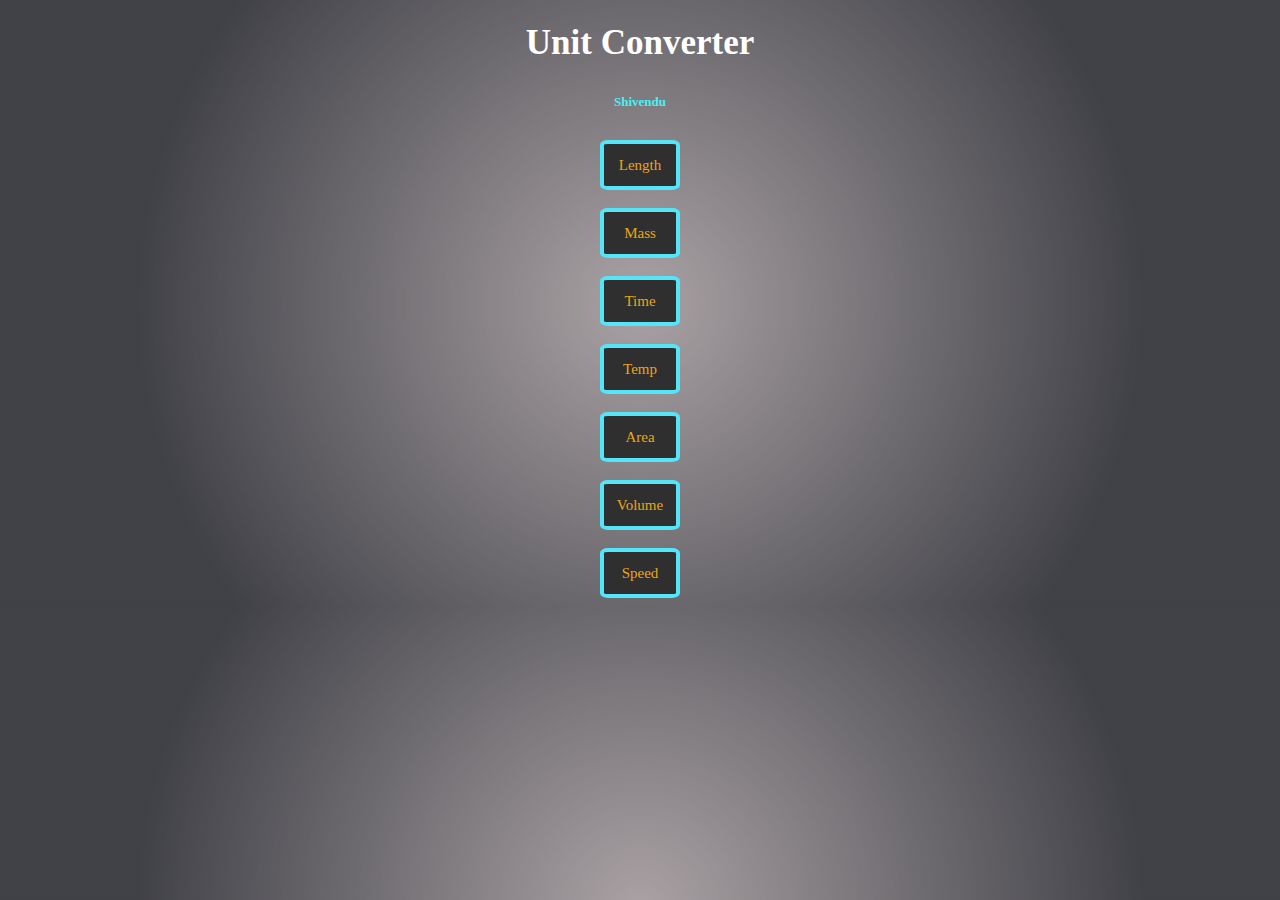
<file: index.html>
<!DOCTYPE html>
    <html lang="en">
       <head>
        <meta charset="UTF-8">
        <meta http-equiv="X-UA-Compatible" content="IE=edge">
        <meta name="viewport" content="width=device-width, initial-scale=1.0">
        <link rel="stylesheet" href="style.css">
        <script src="script.js"></script>
        <title>Unit Converter</title>
    </head>
    <body>
    <div id="menu">
    <h1>Unit Converter</h1>
    <h6>Shivendu</h6>
    <input type="button" id="buttl" value="Length" onclick="showLen()"><br><br>
    <input type="button" id="buttm" value="Mass" onclick="showMas()"><br><br>
    <input type="button" id="buttti" value="Time" onclick="showTim()"><br><br>
    <input type="button" id="butttm" value="Temp" onclick="showTemp()"><br><br>
    <input type="button" id="butta" value="Area" onclick="showAr()"><br><br>
    <input type="button" id="buttv" value="Volume" onclick="showVol()"><br><br>
    <input type="button" id="butts" value="Speed" onclick="showSpd()">
    </div>
    
    <div id="length">
    <p id="title">Length<p>
    <input type="button" onclick="showMenu()" value="back" id="back"><br><br>
    <input type="number" id="inputl" onInput="resultLen()">
    <br>
    <form id="fm">
    From :
    <select id="froml" onChange="resultLen()">
        <option value="1" select="selected">metre</option>
        <option value="2">kilometre</option>
        <option value="3">inch</option>
        <option value="4">foot</option>
        <option value="5">mile</option>
        <option value="6">yard</option>
        <option value="7">centimetre</option>
        <option value="8">nautical mile</option>
    </select>
    <br>
    <br>
    
    To &nbsp; : 
    <select id="tol" onChange="resultLen()">
        <option value="1" select="selected">metre</option>
        <option value="2">kilometre</option>
        <option value="3">inch</option>
        <option value="4">foot</option>
        <option value="5">mile</option>
        <option value="6">yard</option>
        <option value="7">centimetre</option>
        <option value="8">nautical mile</option>
    </select>
    </form>
    <br>
    <p id="ans"></p>
    </div>
    
    <div id="mass">
    <p id="title">Mass<p>
    <input type="button" onclick="showMenu()" value="back" id="back"><br><br>
    <input type="number" id="inputm" onInput="resultMas()">
    <br>
    <form id="fm">
    From :
    <select id="fromm" onChange="resultMas()">
        <option value="1" select="selected">gram</option>
        <option value="2">kilogram</option>
        <option value="3">milligram</option>
        <option value="4">pound</option>
        <option value="5">ounce</option>
        <option value="6">imperial ton</option>
        <option value="7">us ton</option>
        <option value="8">metric ton</option>
    </select>
    <br>
    <br>
    To &nbsp; : 
     <select id="tom" onChange="resultMas()">
        <option value="1" select="selected">gram</option>
        <option value="2">kilogram</option>
        <option value="3">milligram</option>
        <option value="4">pound</option>
        <option value="5">ounce</option>
        <option value="6">imperial ton</option>
        <option value="7">us ton</option>
        <option value="8">metric ton</option>
    </select>
    </form>
    <br>
    <p id="ansm"></p>
    </div>
    
    <div id="time">
    <p id="title">Time<p>
    <input type="button" onclick="showMenu()" value="back" id="back"><br><br>
    <input type="number" id="inputti" onInput="resultTi()">
    <br>
    <form id="fm">
    From :
    <select id="fromti" onChange="resultTi()">
        <option value="1" select="selected">second</option>
        <option value="2">minute</option>
        <option value="3">hour</option>
        <option value="4">day</option>
        <option value="5">week</option>
        <option value="6">month</option>
        <option value="7">year</option>
    </select>
    <br>
    <br>
    
    To &nbsp; : 
    <select id="toti" onChange="resultTi()">
        <option value="1" select="selected">second</option>
        <option value="2">minute</option>
        <option value="3">hour</option>
        <option value="4">day</option>
        <option value="5">week</option>
        <option value="6">month</option>
        <option value="7">year</option>
    </select>
    </form>
    <br>
    <p id="ansti"></p>
    </div>
    
    <div id="temperature">
    <p id="title">Temperature<p>
    <input type="button" onclick="showMenu()" value="back" id="back"><br><br>
    <input type="number" id="inputte" onInput="resultTe()">
    <br>
    <form id="fm">
    From :
    <select id="fromte" onChange="resultTe()">
        <option value="1" select="selected">celsius</option>
        <option value="2">fahrenheit</option>
        <option value="3">kelvin</option>
    </select>
    <br>
    <br>
    
    To &nbsp; : 
    <select id="tote" onChange="resultTe()">
        <option value="1" select="selected">celsius</option>
        <option value="2">fahrenheit</option>
        <option value="3">kelvin</option>
    </select>
    </form>
    <br>
    <p id="anste"></p>
    </div>
    
    <div id="area">
    <p id="title">Area<p>
    <input type="button" onclick="showMenu()" value="back" id="back"><br><br>
    <input type="number" id="inputar" onInput="resultAr()">
    <br>
    <form id="fm">
    From :
    <select id="fromar" onChange="resultAr()">
        <option value="1" select="selected">Sqr m</option>
        <option value="2">Sqr km</option>
        <option value="3">Sqr mi</option>
        <option value="4">Sqr yd</option>
        <option value="5">Sqr ft</option>
        <option value="6">Sqr in</option>
        <option value="7">Hectare</option>
        <option value="8">Acre</option>
    </select>
    <br>
    <br>
    
    To &nbsp; : 
    <select id="toar" onChange="resultAr()">
        <option value="1" select="selected">Sqr m</option>
        <option value="2">Sqr km</option>
        <option value="3">Sqr mi</option>
        <option value="4">Sqr yd</option>
        <option value="5">Sqr ft</option>
        <option value="6">Sqr in</option>
        <option value="7">Hectare</option>
        <option value="8">Acre</option>
    </select>
    </form>
    <br>
    <p id="ansar"></p>
    </div>
    
    <div id="volume">
    <p id="title">Volume<p>
    <input type="button" onclick="showMenu()" value="back" id="back"><br><br>
    <input type="number" id="inputvol" onInput="resultVol()">
    <br>
    <form id="fm">
    From :
    <select id="fromvol" onChange="resultVol()">
        <option value="1" select="selected">Cubic m</option>
        <option value="2">Litre</option>
        <option value="3">Cubic cm/Millilitre</option>
        <option value="4">Cubic foot</option>
        <option value="5">Cubic inch</option>
        <option value="6">US gallon</option>
        <option value="7">Imperial gallon</option>
    </select>
    <br>
    <br>
    
    To &nbsp; : 
    <select id="tovol" onChange="resultVol()">
        <option value="1" select="selected">Cubic m</option>
        <option value="2">Litre</option>
        <option value="3">Cubic cm/Millilitre</option>
        <option value="4">Cubic foot</option>
        <option value="5">Cubic inch</option>
        <option value="6">US gallon</option>
        <option value="7">Imperial gallon</option>
    </select>
    </form>
    <br>
    <p id="ansvol"></p>
    </div>
    
    <div id="speed">
    <p id="title">Speed<p>
    <input type="button" onclick="showMenu()" value="back" id="back"><br><br>
    <input type="number" id="inputspd" onInput="resultSpd()">
    <br>
    <form id="fm">
    From :
    <select id="fromspd" onChange="resultSpd()">
        <option value="1" select="selected">Metre per second</option>
        <option value="2">Foot per second</option>
        <option value="3">Kilometre per hour</option>
        <option value="4">Mile per hour</option>
        <option value="5">Knot</option>
    </select>
    <br>
    <br>
    
    To &nbsp; : 
    <select id="tospd" onChange="resultSpd()">
        <option value="1" select="selected">Metre per second</option>
        <option value="2">Foot per second</option>
        <option value="3">Kilometre per hour</option>
        <option value="4">Mile per hour</option>
        <option value="5">Knot</option>
    </select>
    </form>
    <br>
    <p id="ansspd"></p>
    </div>
    
 
</body>
</html>
</file>
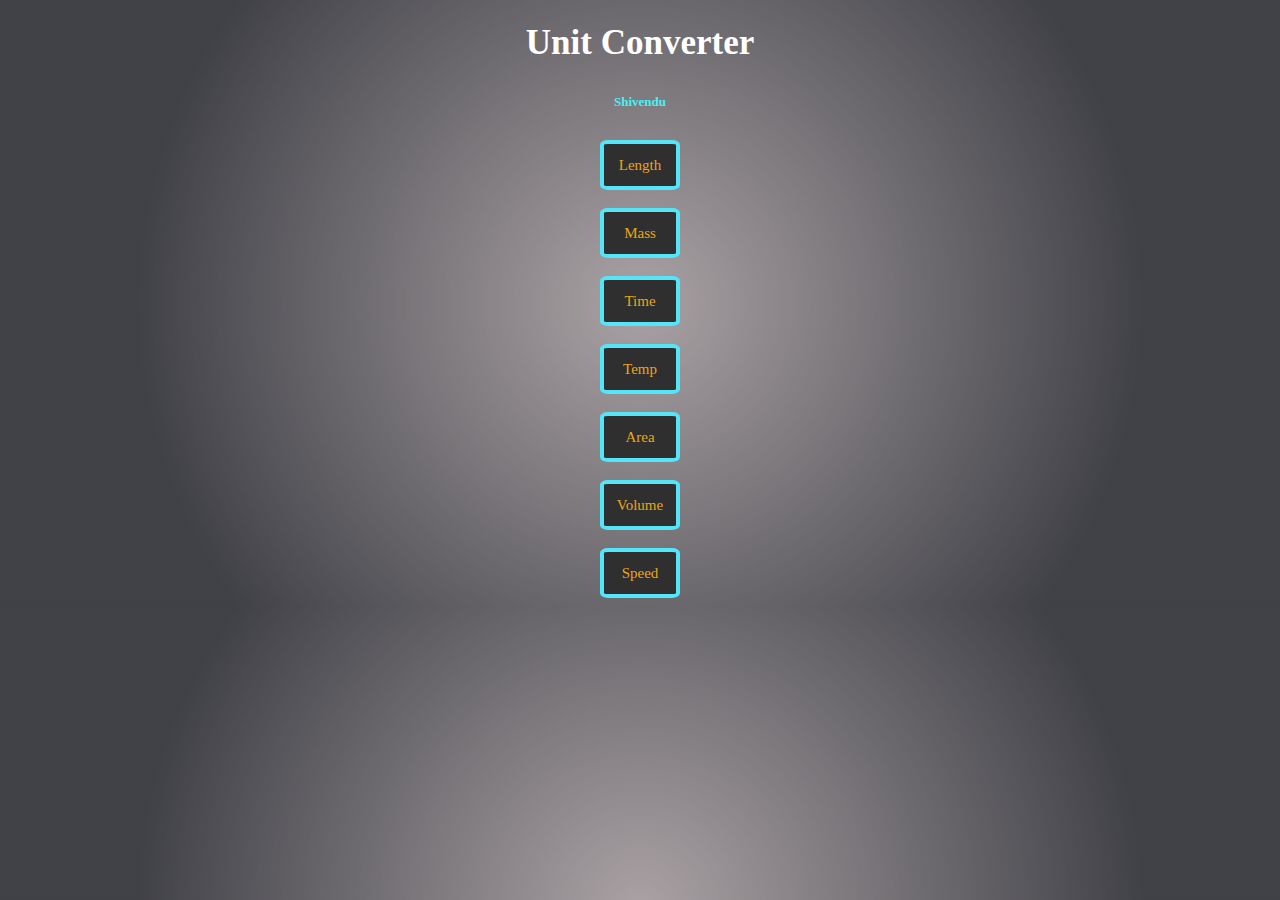
<file: unit.html>
<!DOCTYPE html>
    <html lang="en">
       <head>
        <meta charset="UTF-8">
        <meta http-equiv="X-UA-Compatible" content="IE=edge">
        <meta name="viewport" content="width=device-width, initial-scale=1.0">
        <link rel="stylesheet" href="style.css">
        <script src="script.js"></script>
        <title>Unit Converter</title>
    </head>
    <body>
    <div id="menu">
    <h1>Unit Converter</h1>
    <h6>Shivendu</h6>
    <input type="button" id="buttl" value="Length" onclick="showLen()"><br><br>
    <input type="button" id="buttm" value="Mass" onclick="showMas()"><br><br>
    <input type="button" id="buttti" value="Time" onclick="showTim()"><br><br>
    <input type="button" id="butttm" value="Temp" onclick="showTemp()"><br><br>
    <input type="button" id="butta" value="Area" onclick="showAr()"><br><br>
    <input type="button" id="buttv" value="Volume" onclick="showVol()"><br><br>
    <input type="button" id="butts" value="Speed" onclick="showSpd()">
    </div>
    
    <div id="length">
    <p id="title">Length<p>
    <input type="button" onclick="showMenu()" value="back" id="back"><br><br>
    <input type="number" id="inputl" onInput="resultLen()">
    <br>
    <form id="fm">
    From :
    <select id="froml" onChange="resultLen()">
        <option value="1" select="selected">metre</option>
        <option value="2">kilometre</option>
        <option value="3">inch</option>
        <option value="4">foot</option>
        <option value="5">mile</option>
        <option value="6">yard</option>
        <option value="7">centimetre</option>
        <option value="8">nautical mile</option>
    </select>
    <br>
    <br>
    
    To &nbsp; : 
    <select id="tol" onChange="resultLen()">
        <option value="1" select="selected">metre</option>
        <option value="2">kilometre</option>
        <option value="3">inch</option>
        <option value="4">foot</option>
        <option value="5">mile</option>
        <option value="6">yard</option>
        <option value="7">centimetre</option>
        <option value="8">nautical mile</option>
    </select>
    </form>
    <br>
    <p id="ans"></p>
    </div>
    
    <div id="mass">
    <p id="title">Mass<p>
    <input type="button" onclick="showMenu()" value="back" id="back"><br><br>
    <input type="number" id="inputm" onInput="resultMas()">
    <br>
    <form id="fm">
    From :
    <select id="fromm" onChange="resultMas()">
        <option value="1" select="selected">gram</option>
        <option value="2">kilogram</option>
        <option value="3">milligram</option>
        <option value="4">pound</option>
        <option value="5">ounce</option>
        <option value="6">imperial ton</option>
        <option value="7">us ton</option>
        <option value="8">metric ton</option>
    </select>
    <br>
    <br>
    To &nbsp; : 
     <select id="tom" onChange="resultMas()">
        <option value="1" select="selected">gram</option>
        <option value="2">kilogram</option>
        <option value="3">milligram</option>
        <option value="4">pound</option>
        <option value="5">ounce</option>
        <option value="6">imperial ton</option>
        <option value="7">us ton</option>
        <option value="8">metric ton</option>
    </select>
    </form>
    <br>
    <p id="ansm"></p>
    </div>
    
    <div id="time">
    <p id="title">Time<p>
    <input type="button" onclick="showMenu()" value="back" id="back"><br><br>
    <input type="number" id="inputti" onInput="resultTi()">
    <br>
    <form id="fm">
    From :
    <select id="fromti" onChange="resultTi()">
        <option value="1" select="selected">second</option>
        <option value="2">minute</option>
        <option value="3">hour</option>
        <option value="4">day</option>
        <option value="5">week</option>
        <option value="6">month</option>
        <option value="7">year</option>
    </select>
    <br>
    <br>
    
    To &nbsp; : 
    <select id="toti" onChange="resultTi()">
        <option value="1" select="selected">second</option>
        <option value="2">minute</option>
        <option value="3">hour</option>
        <option value="4">day</option>
        <option value="5">week</option>
        <option value="6">month</option>
        <option value="7">year</option>
    </select>
    </form>
    <br>
    <p id="ansti"></p>
    </div>
    
    <div id="temperature">
    <p id="title">Temperature<p>
    <input type="button" onclick="showMenu()" value="back" id="back"><br><br>
    <input type="number" id="inputte" onInput="resultTe()">
    <br>
    <form id="fm">
    From :
    <select id="fromte" onChange="resultTe()">
        <option value="1" select="selected">celsius</option>
        <option value="2">fahrenheit</option>
        <option value="3">kelvin</option>
    </select>
    <br>
    <br>
    
    To &nbsp; : 
    <select id="tote" onChange="resultTe()">
        <option value="1" select="selected">celsius</option>
        <option value="2">fahrenheit</option>
        <option value="3">kelvin</option>
    </select>
    </form>
    <br>
    <p id="anste"></p>
    </div>
    
    <div id="area">
    <p id="title">Area<p>
    <input type="button" onclick="showMenu()" value="back" id="back"><br><br>
    <input type="number" id="inputar" onInput="resultAr()">
    <br>
    <form id="fm">
    From :
    <select id="fromar" onChange="resultAr()">
        <option value="1" select="selected">Sqr m</option>
        <option value="2">Sqr km</option>
        <option value="3">Sqr mi</option>
        <option value="4">Sqr yd</option>
        <option value="5">Sqr ft</option>
        <option value="6">Sqr in</option>
        <option value="7">Hectare</option>
        <option value="8">Acre</option>
    </select>
    <br>
    <br>
    
    To &nbsp; : 
    <select id="toar" onChange="resultAr()">
        <option value="1" select="selected">Sqr m</option>
        <option value="2">Sqr km</option>
        <option value="3">Sqr mi</option>
        <option value="4">Sqr yd</option>
        <option value="5">Sqr ft</option>
        <option value="6">Sqr in</option>
        <option value="7">Hectare</option>
        <option value="8">Acre</option>
    </select>
    </form>
    <br>
    <p id="ansar"></p>
    </div>
    
    <div id="volume">
    <p id="title">Volume<p>
    <input type="button" onclick="showMenu()" value="back" id="back"><br><br>
    <input type="number" id="inputvol" onInput="resultVol()">
    <br>
    <form id="fm">
    From :
    <select id="fromvol" onChange="resultVol()">
        <option value="1" select="selected">Cubic m</option>
        <option value="2">Litre</option>
        <option value="3">Cubic cm/Millilitre</option>
        <option value="4">Cubic foot</option>
        <option value="5">Cubic inch</option>
        <option value="6">US gallon</option>
        <option value="7">Imperial gallon</option>
    </select>
    <br>
    <br>
    
    To &nbsp; : 
    <select id="tovol" onChange="resultVol()">
        <option value="1" select="selected">Cubic m</option>
        <option value="2">Litre</option>
        <option value="3">Cubic cm/Millilitre</option>
        <option value="4">Cubic foot</option>
        <option value="5">Cubic inch</option>
        <option value="6">US gallon</option>
        <option value="7">Imperial gallon</option>
    </select>
    </form>
    <br>
    <p id="ansvol"></p>
    </div>
    
    <div id="speed">
    <p id="title">Speed<p>
    <input type="button" onclick="showMenu()" value="back" id="back"><br><br>
    <input type="number" id="inputspd" onInput="resultSpd()">
    <br>
    <form id="fm">
    From :
    <select id="fromspd" onChange="resultSpd()">
        <option value="1" select="selected">Metre per second</option>
        <option value="2">Foot per second</option>
        <option value="3">Kilometre per hour</option>
        <option value="4">Mile per hour</option>
        <option value="5">Knot</option>
    </select>
    <br>
    <br>
    
    To &nbsp; : 
    <select id="tospd" onChange="resultSpd()">
        <option value="1" select="selected">Metre per second</option>
        <option value="2">Foot per second</option>
        <option value="3">Kilometre per hour</option>
        <option value="4">Mile per hour</option>
        <option value="5">Knot</option>
    </select>
    </form>
    <br>
    <p id="ansspd"></p>
    </div>
    
 
</body>
</html>
</file>
<file: style.css>
body {
  background: rgb(170, 162, 165);
  background: radial-gradient(
    circle,
    rgba(170, 162, 165, 1) 0%,
    rgba(30, 31, 38, 0.8464635854341737) 71%
  );
  color: #ffffff;
}

#menu {
  text-align: center;
}

h1 {
  text-align: center;
  font-family: Tw Cen MT;
  font-size: 35px;
}

#title {
  text-align: center;
  font-family: Tw Cen MT;
  color: #98ffcc;
  font-size: 18px;
}

h6 {
  text-align: center;
  font-family: Tw Cen MT;
  color: #47f1f4;
  font-size: 13px;
}

#buttl,
#buttm,
#buttti,
#butttm,
#butta,
#buttv,
#butts {
  height: 50px;
  width: 80px;
  border: 4px solid #55e5f8;
  border-radius: 10%;
  background-color: #2f2f2f;
  color: #eba518;
  font-family: Tw Cen MT;
  font-size: 15px;
}

#length,
#mass,
#time,
#temperature,
#area,
#volume,
#speed {
  display: none;
}

#inputl,
#inputm,
#inputti,
#inputte,
#inputar,
#inputvol,
#inputspd {
  display: block;
  margin-left: auto;
  margin-right: auto;
  border: 4px solid #cc98ff;
  border-radius: 5%;
  background-color: #2f2f2f;
  color: #28e8a8;
  font-family: Tw Cen MT;
  font-size: 18px;
}

form {
  text-align: center;
  font-family: Tw Cen MT;
  font-size: 20px;
}

#froml,
#tol,
#fromm,
#tom,
#fromti,
#toti,
#fromte,
#tote,
#fromar,
#toar,
#fromvol,
#fromspd,
#tovol,
#tospd {
  border: 4px solid #e9ef36;
  border-radius: 13%;
  background-color: #2f2f2f;
  color: #3ff1f1;
  font-family: Tw Cen MT;
  font-size: 18px;
}

#ans,
#ansm,
#ansti,
#anste,
#ansar,
#ansvol,
#ansspd {
  text-align: center;
  text-align: center;
  font-family: Tw Cen MT;
  font-size: 18px;
  color: #cc98ff;
}

#back {
  height: 28px;
  width: 50px;
  border: 3px solid #cc98ff;
  border-radius: 10%;
  background-color: #2f2f2f;
  color: #cc98ff;
  font-family: Tw Cen MT;
  font-size: 15px;
}
</file>
